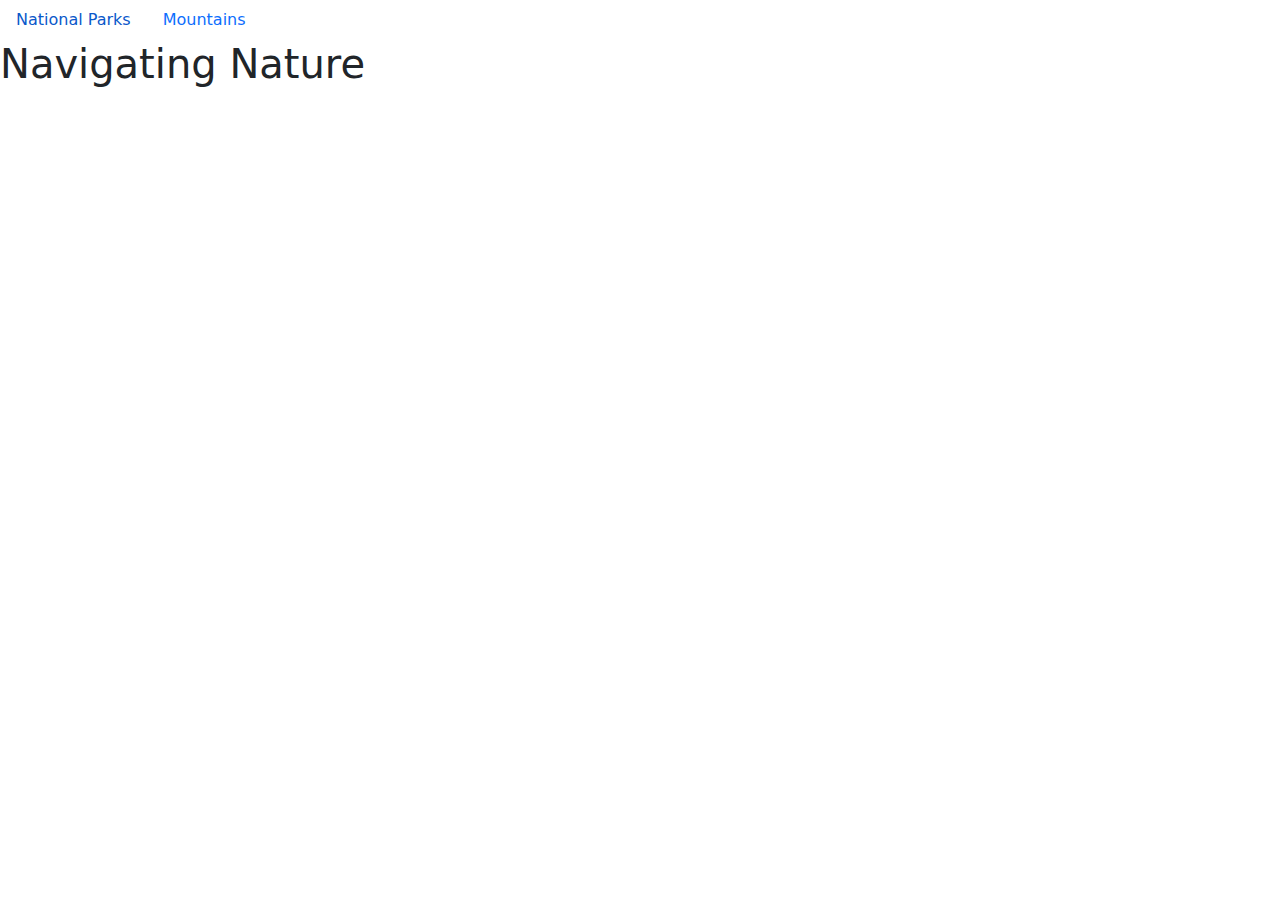
<file: index.html>
<!DOCTYPE html>
<html lang="en">
  <head>
    <meta charset="UTF-8" />
    <meta name="viewport" content="width=device-width, initial-scale=1.0" />
    <title>Document</title>
    <link href="https://cdn.jsdelivr.net/npm/bootstrap@5.3.3/dist/css/bootstrap.min.css" rel="stylesheet" />
  </head>
  <body>
    <nav class="nav">
      <a class="nav-link" href="national-parks.html">National Parks</a>
      <a class="nav-link" href="/mountains.html">Mountains</a>
    </nav> 
    <h1> Navigating Nature</h1>
  </body>
</html>
</file>
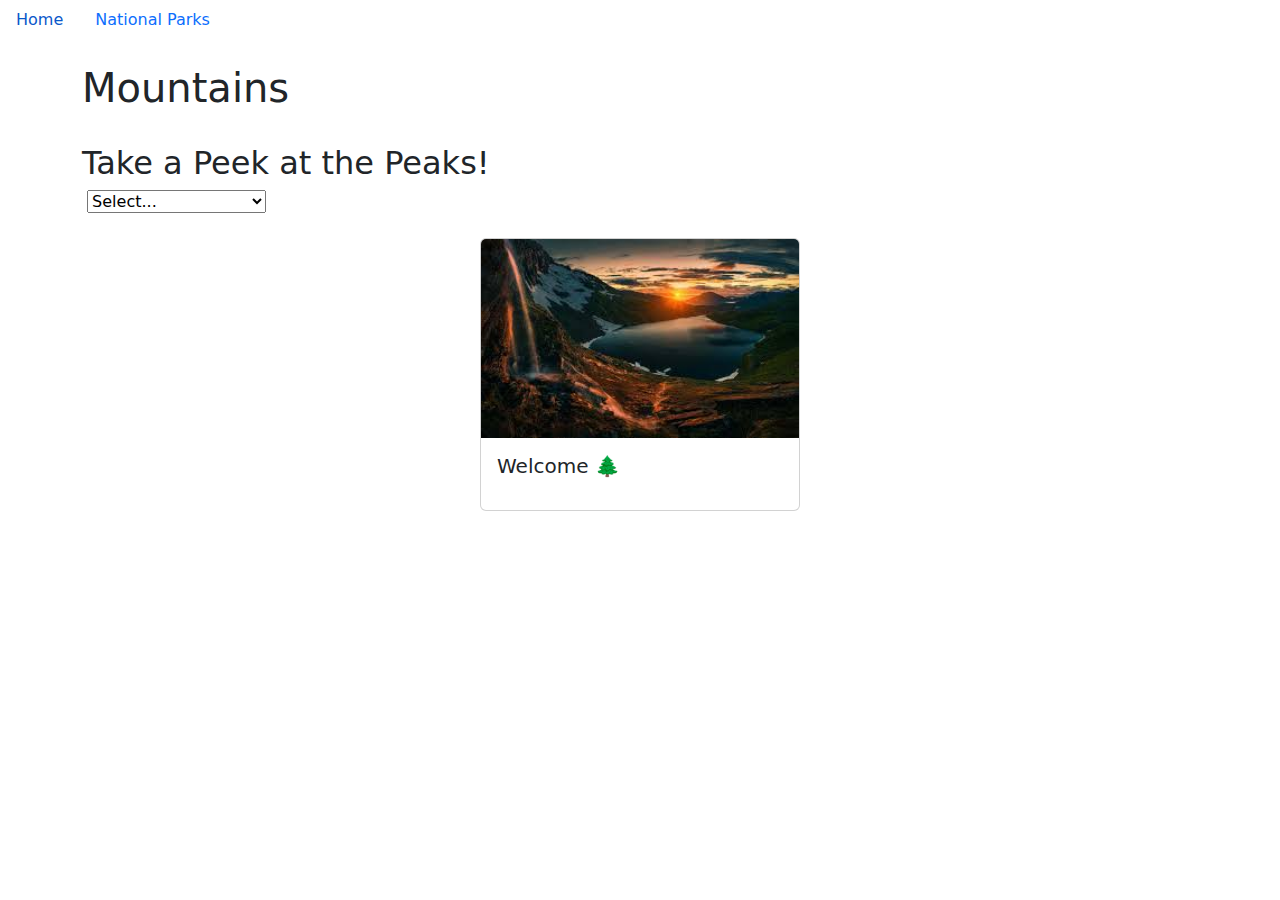
<file: mountains.html>
<!DOCTYPE html>
<html lang="en">
  <head>
    <meta charset="UTF-8" />
    <meta http-equiv="X-UA-Compatible" content="IE=edge" />
    <meta name="viewport" content="width=device-width, initial-scale=1.0" />
    <link href="https://cdn.jsdelivr.net/npm/bootstrap@5.3.3/dist/css/bootstrap.min.css" rel="stylesheet" />
    <title>Mountains</title>
  </head>
  <body>
    <nav class="nav">
      <a class="nav-link" href="./index.html">Home</a>
      <a class="nav-link" href="national-parks.html">National Parks</a>
    </nav>
    <main class="container mt-4">
      <h1>Mountains</h1>
      <br />
      <h2>Take a Peek at the Peaks!</h2>
      <article>
        <label for="mountainsDropdown"></label>
        <select id="mountainsDropdown" onchange="showMountainDetails()">
          <option value="">Select...</option>
        </select>
        <!-- <button type="button" id="mountainDetailsButton" onclick="showMountainDetails()">Show Details</button> -->
      </article>
      <br />
      <div class="d-flex justify-content-center">
        <div id="mountainDeatilsDiv" class="card" style="width: 20rem">
          <img id="logoImage" src="./images/aa1.jpg" class="card-img-top img-fluid" alt="logo" height=" " />
          <div class="card-body">
            <h5 id="cardTitleHeading" class="card-title">Welcome &#127794;</h5>
            <div class="card-text">
              <p id="mountainDetailsParagraph"></p>
            </div>
          </div>
        </div>
      </div>
     

      <!-- <h1>Mountains</h1>
      <br />
      <h2>Take a Peek at the Peaks!</h2>
      <article>
        <label for="mountainsDropdown"></label>
        <select id="mountainsDropdown" onchange="showMountainDetails()">
          <option value="">Select...</option>
        </select>
      
      </article> 
      <br>
      <div id="mountainDeatilsDiv" class="card " style="width: 20rem"  >
        <img id="logoImage" src="./images/aa1.jpg" class="card-img-top img-fluid" alt="logo" />
        <div class="card-body">
          <h5 id="cardTitleHeading" class="card-title">Welcome &#127794;</h5>
          <div class="card-text"> 
            <p id="mountainDetailsParagraph"></p>
          </div>
        </div>
      </div> -->
    </main>
    <script src="scripts/mountainData.js"></script>
    <script src="scripts/mountains.js"></script>
  </body>
</html>
</file>
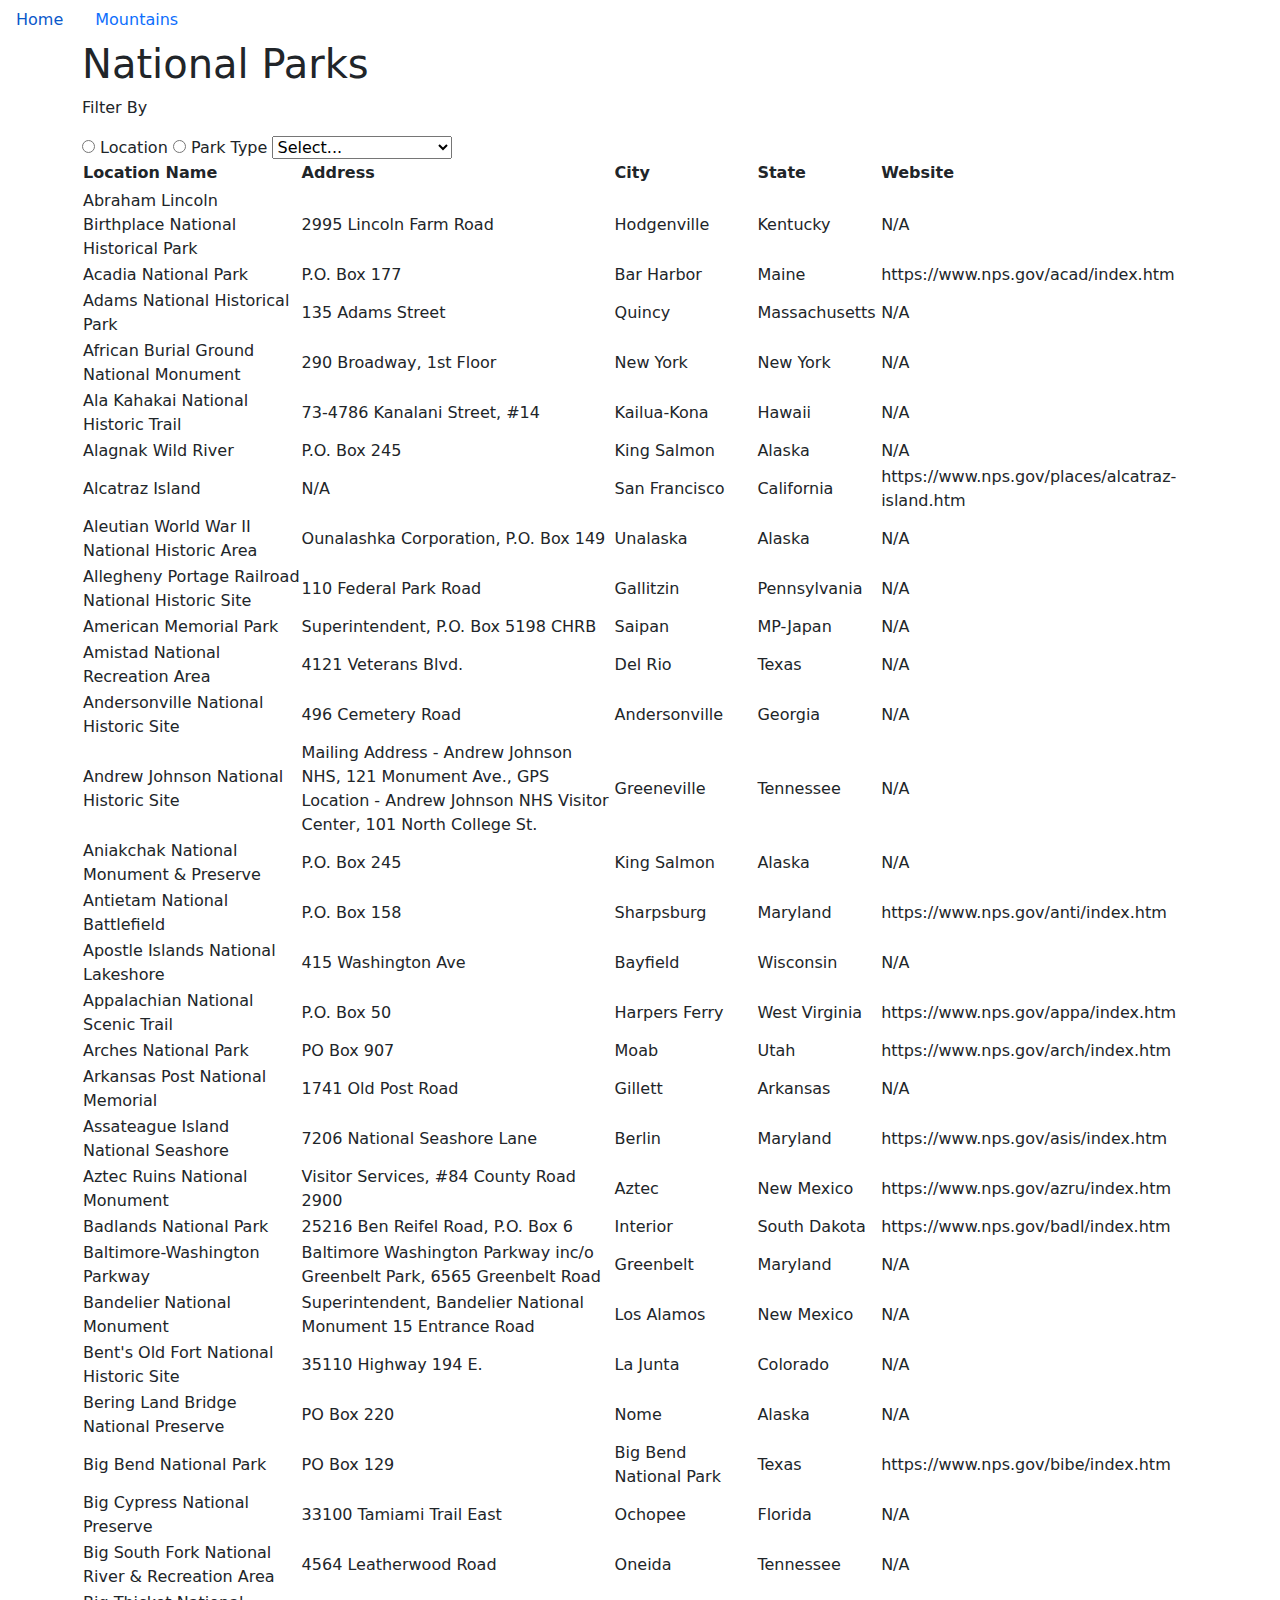
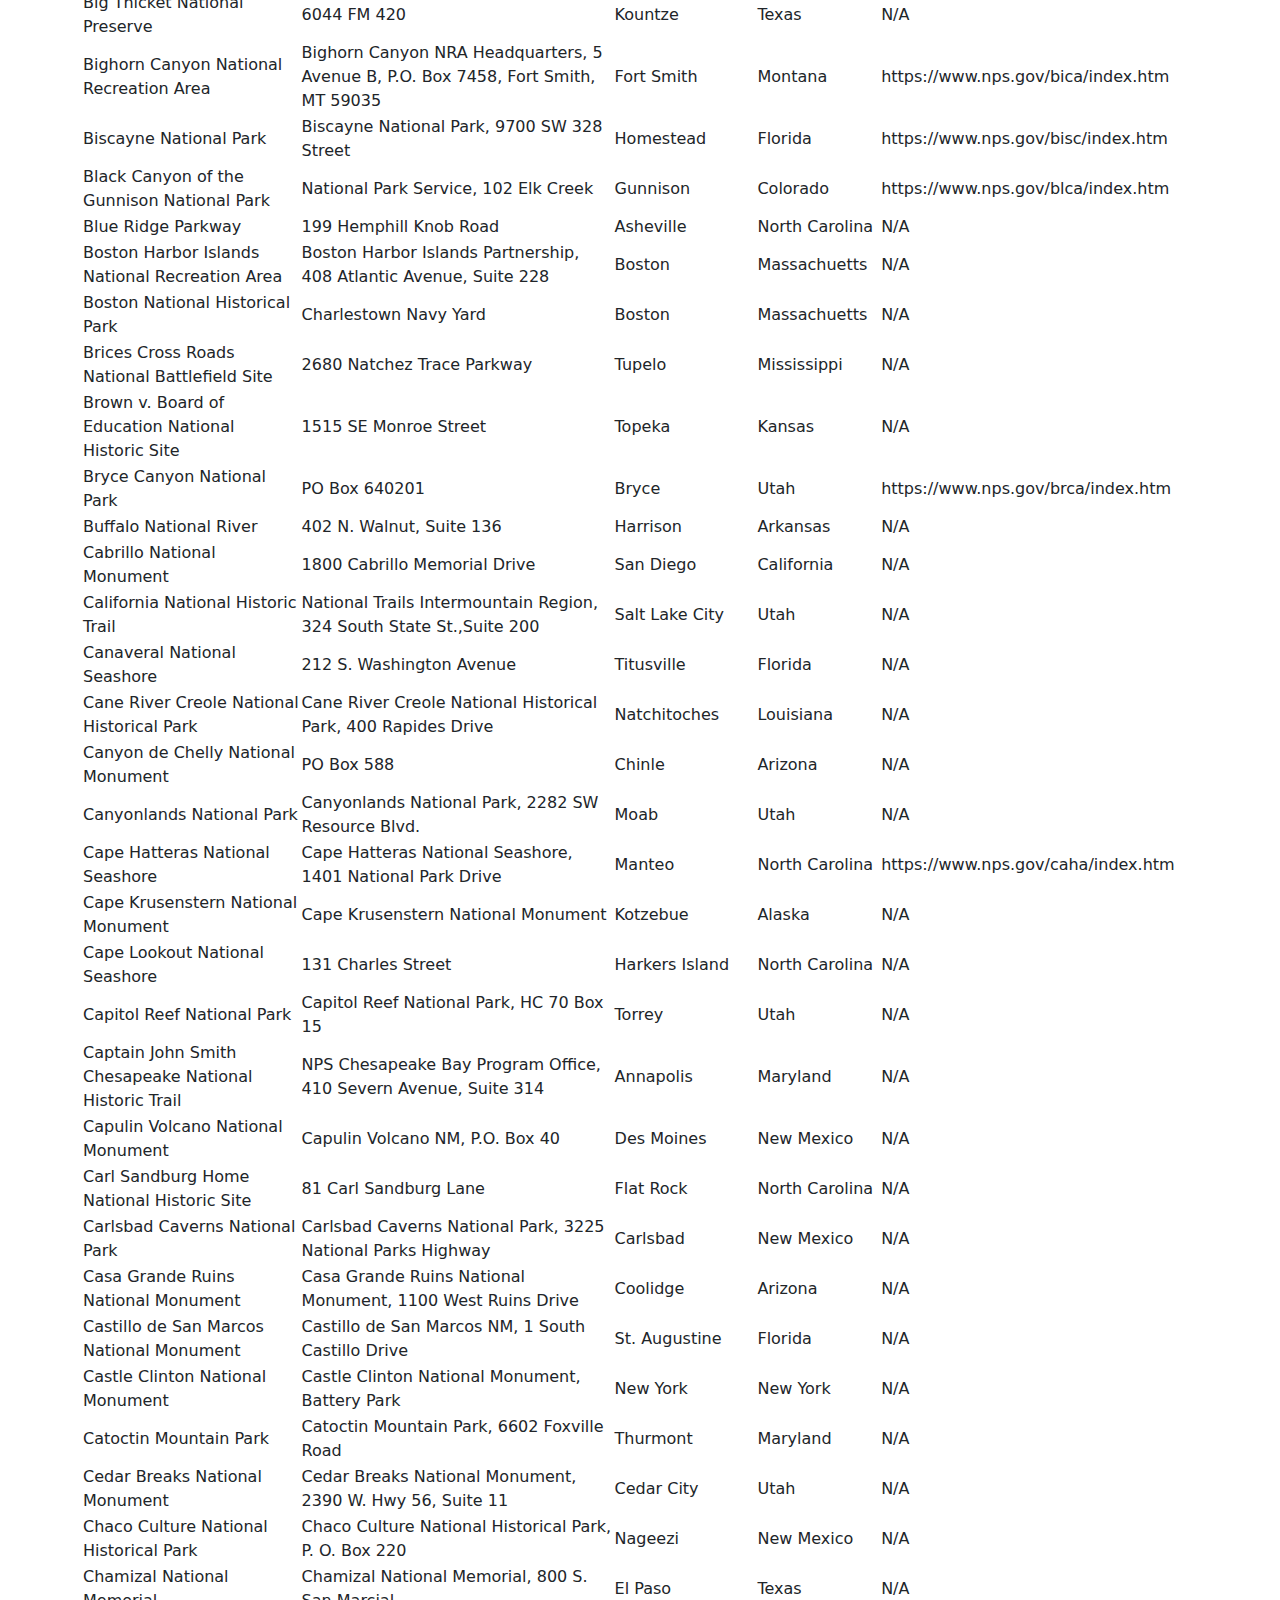
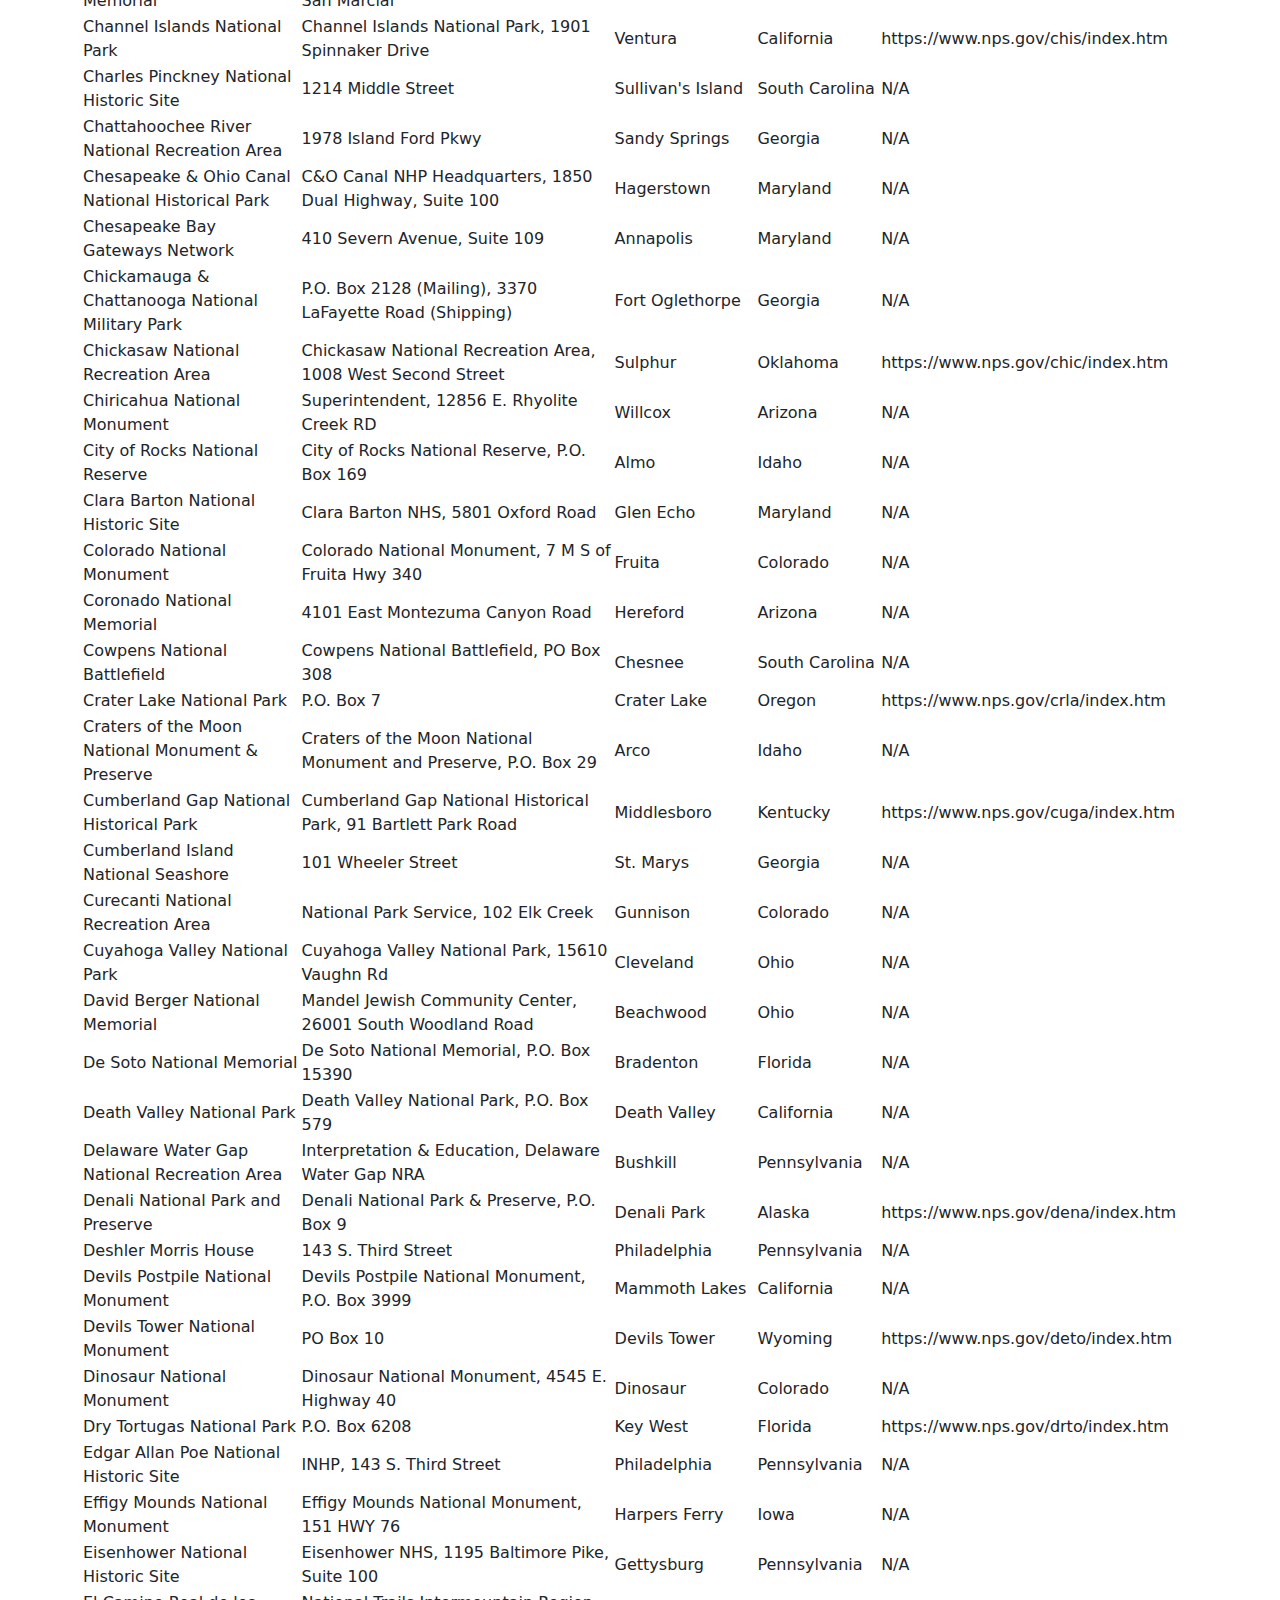
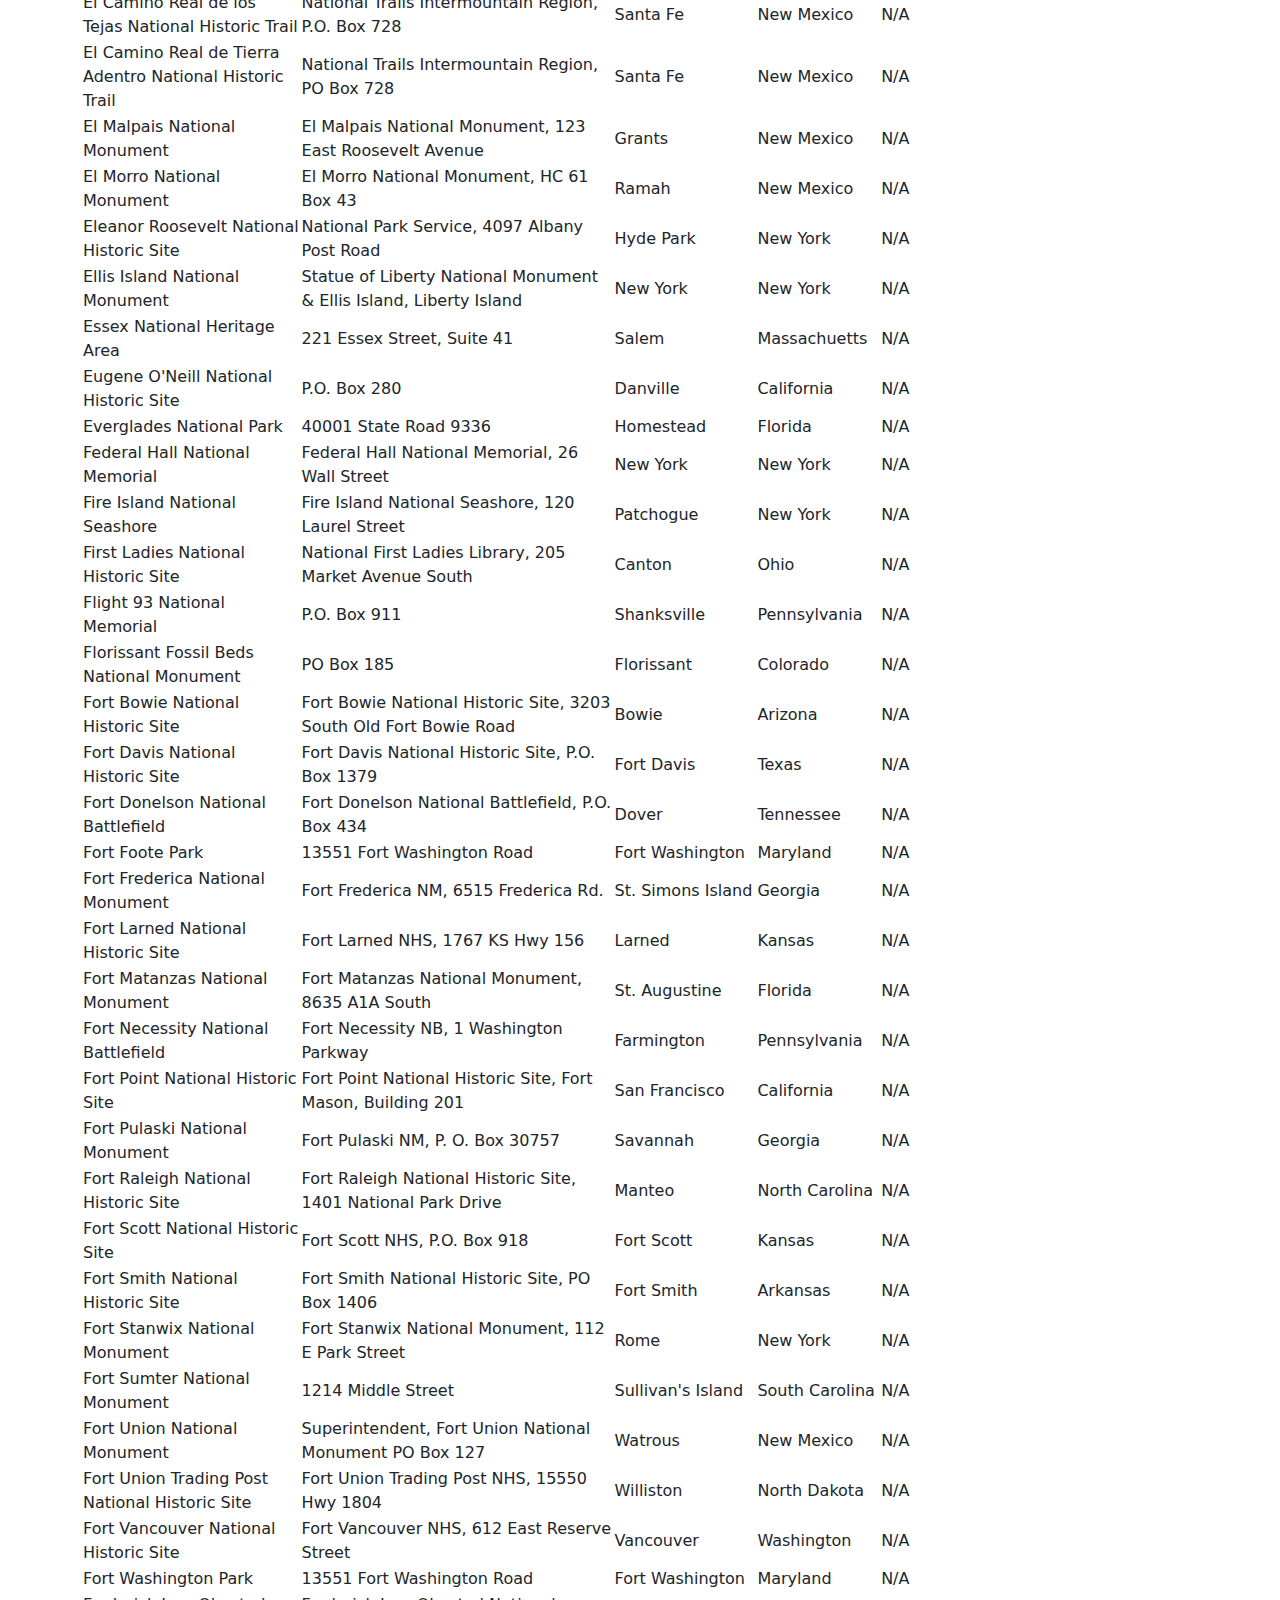
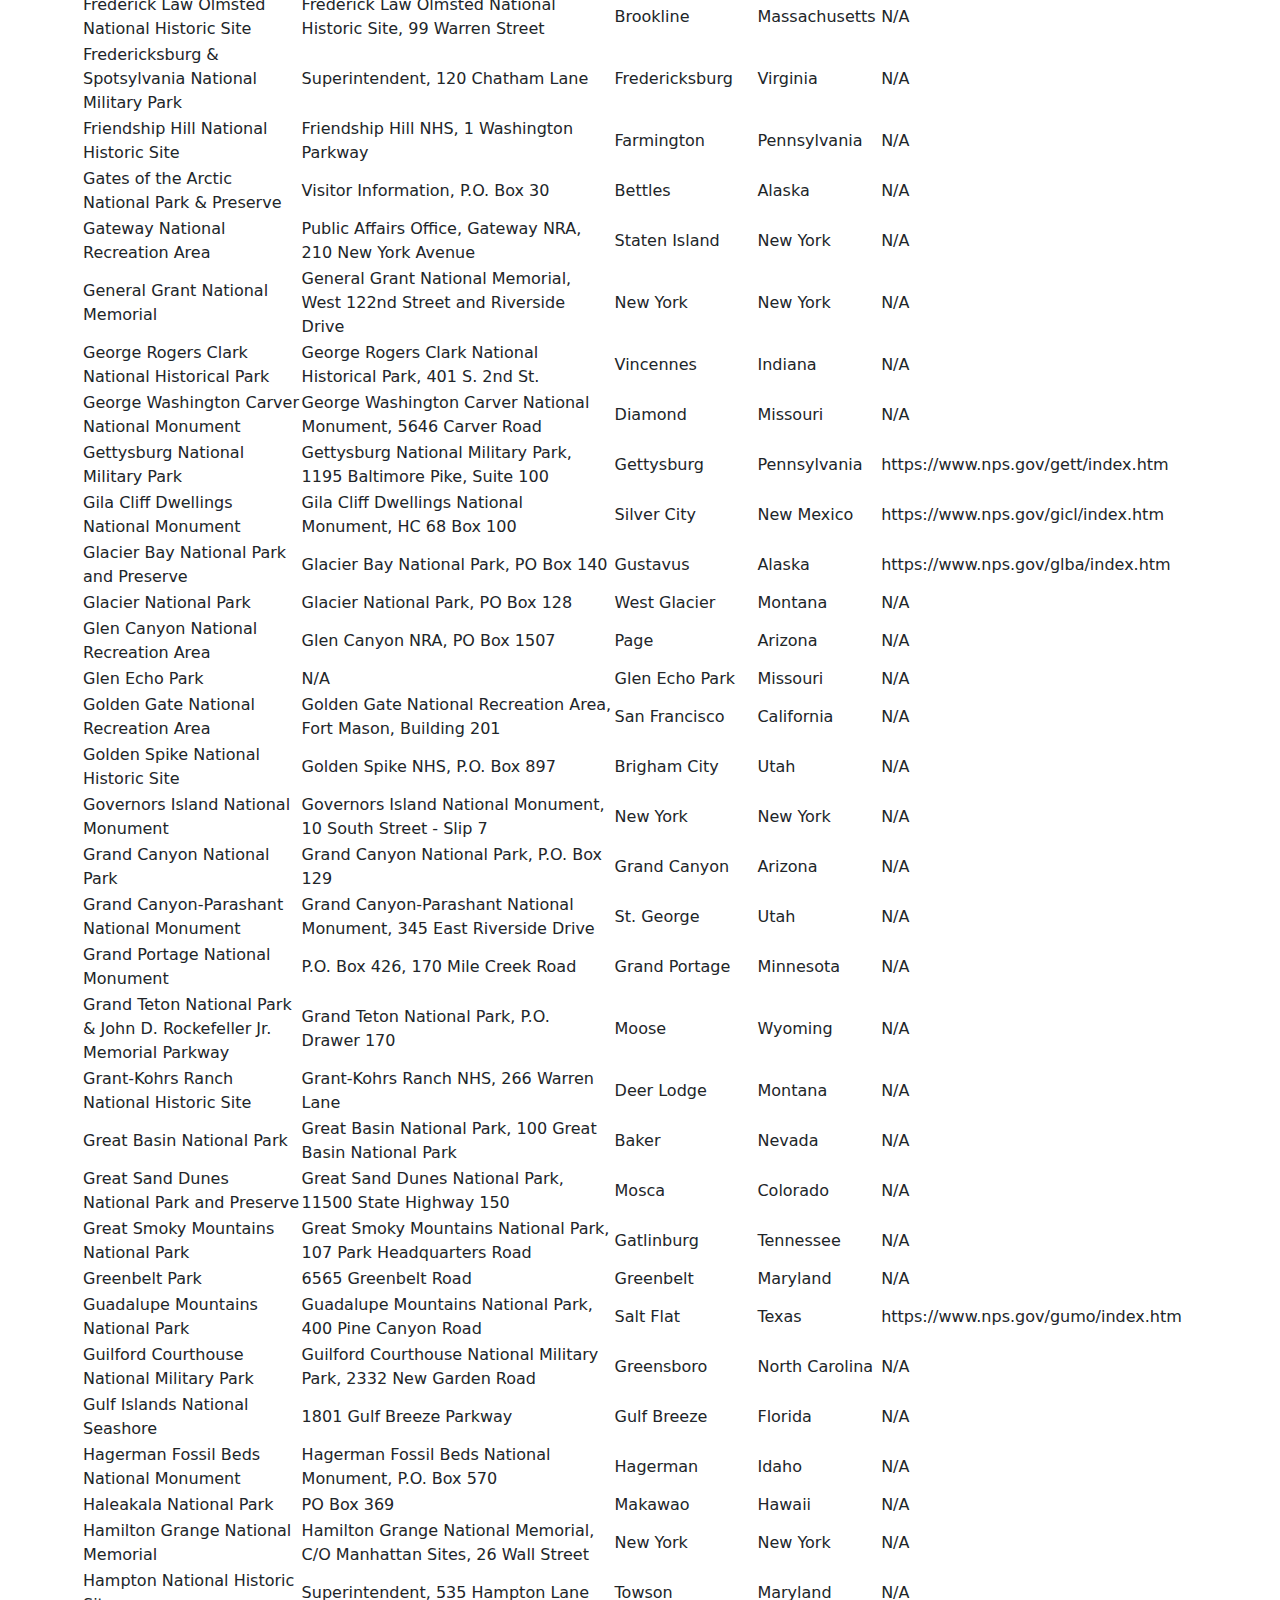
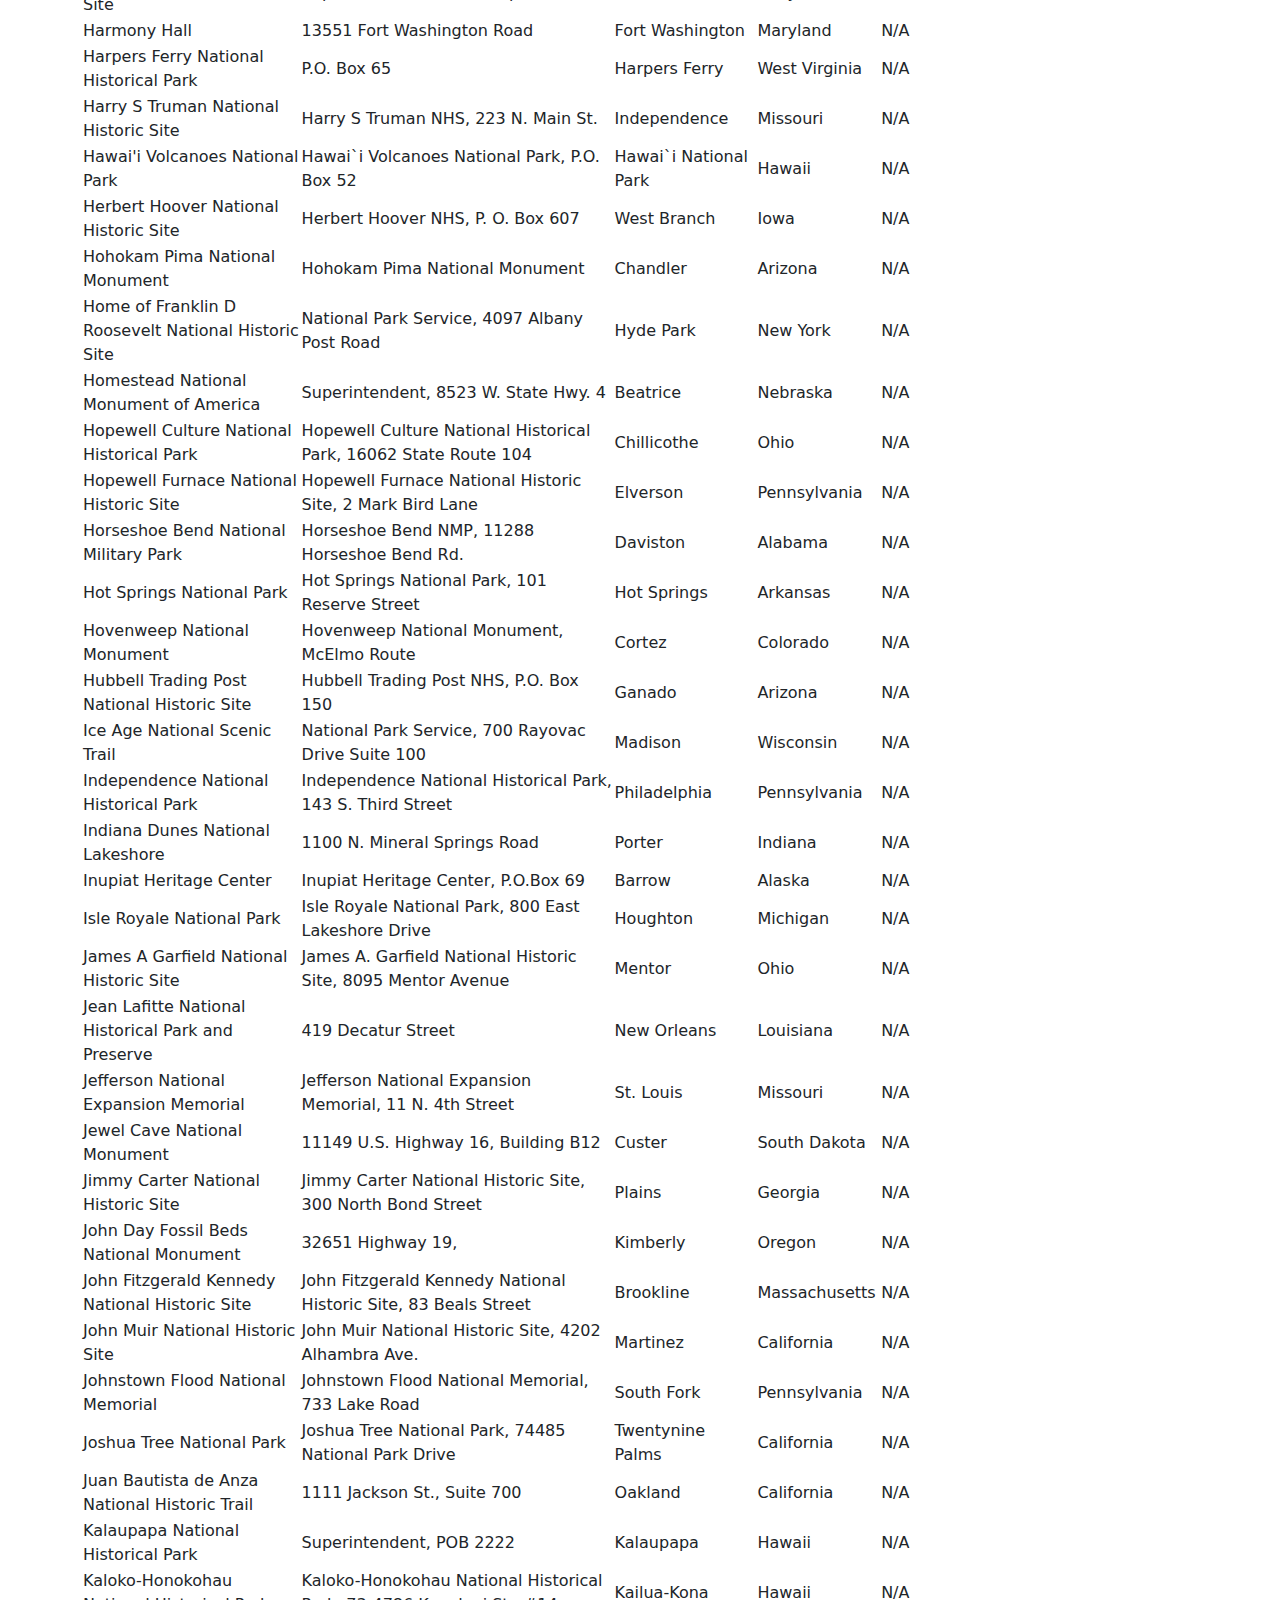
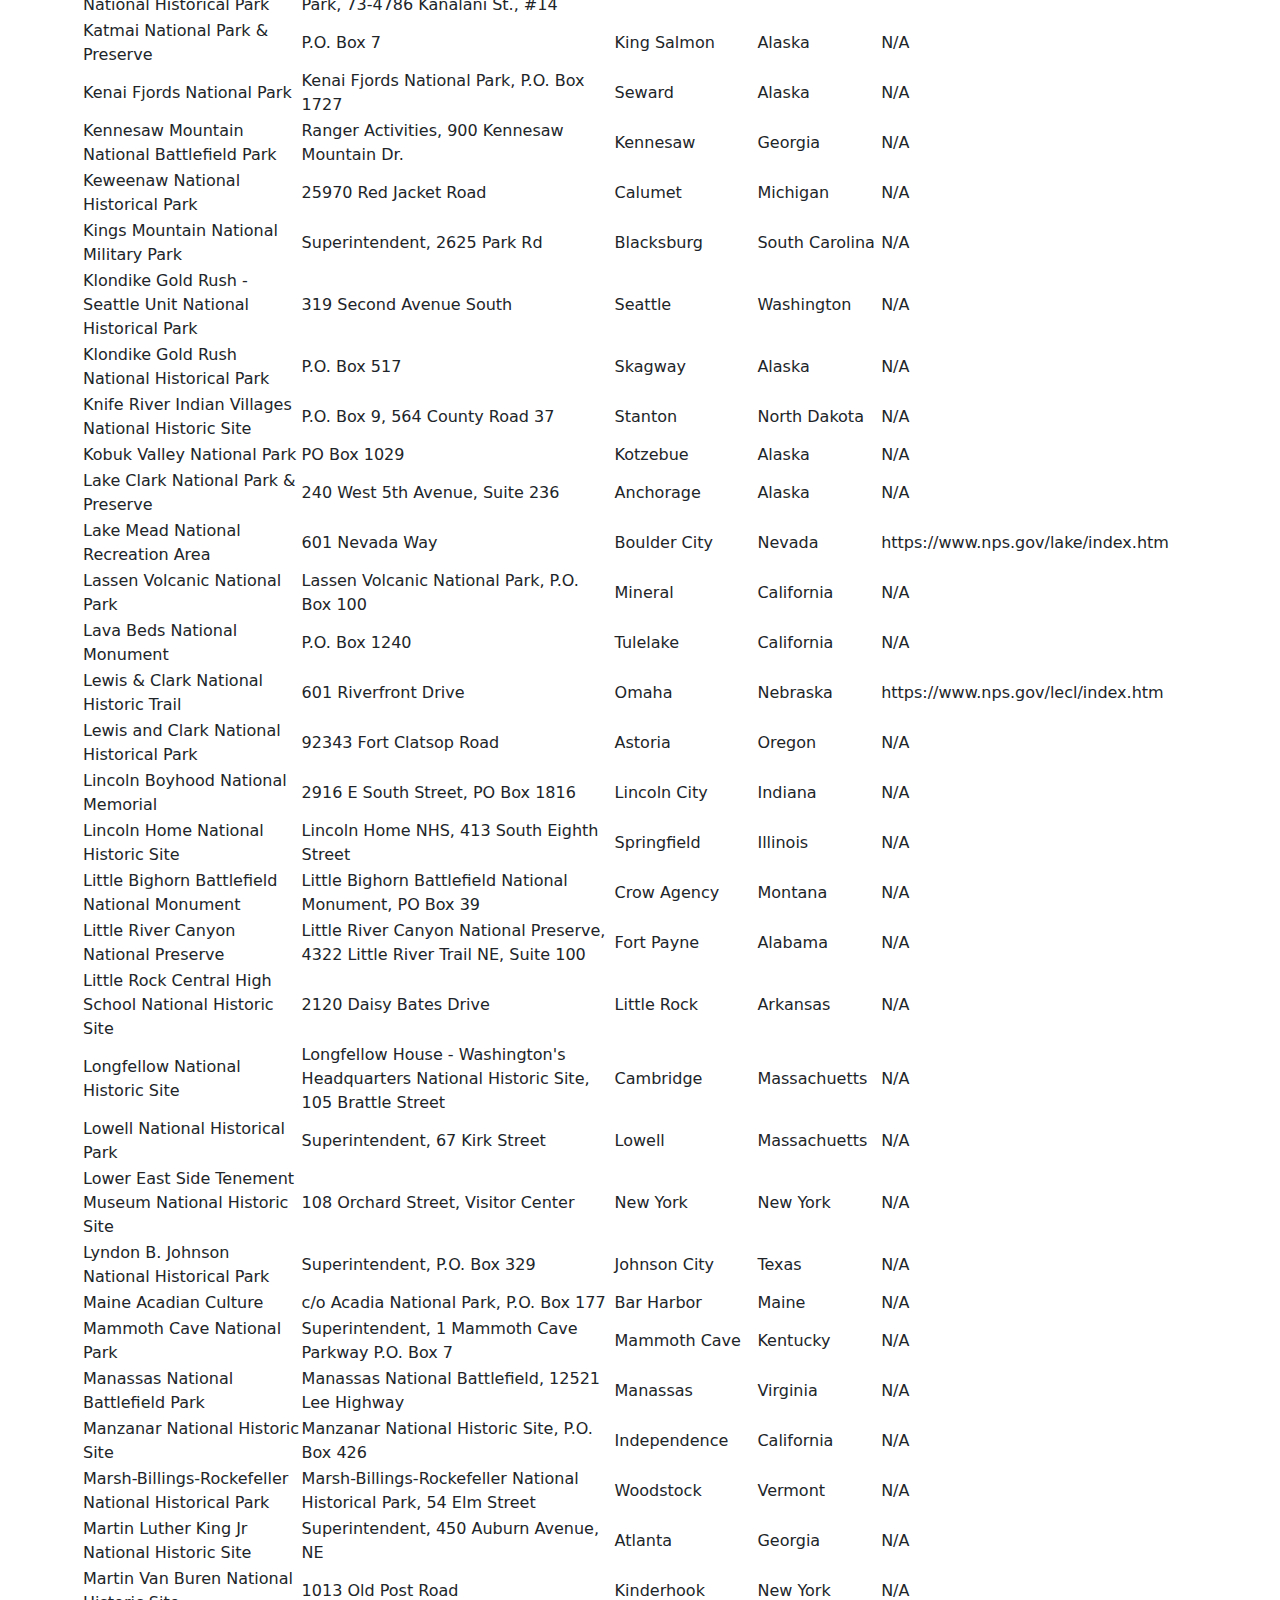
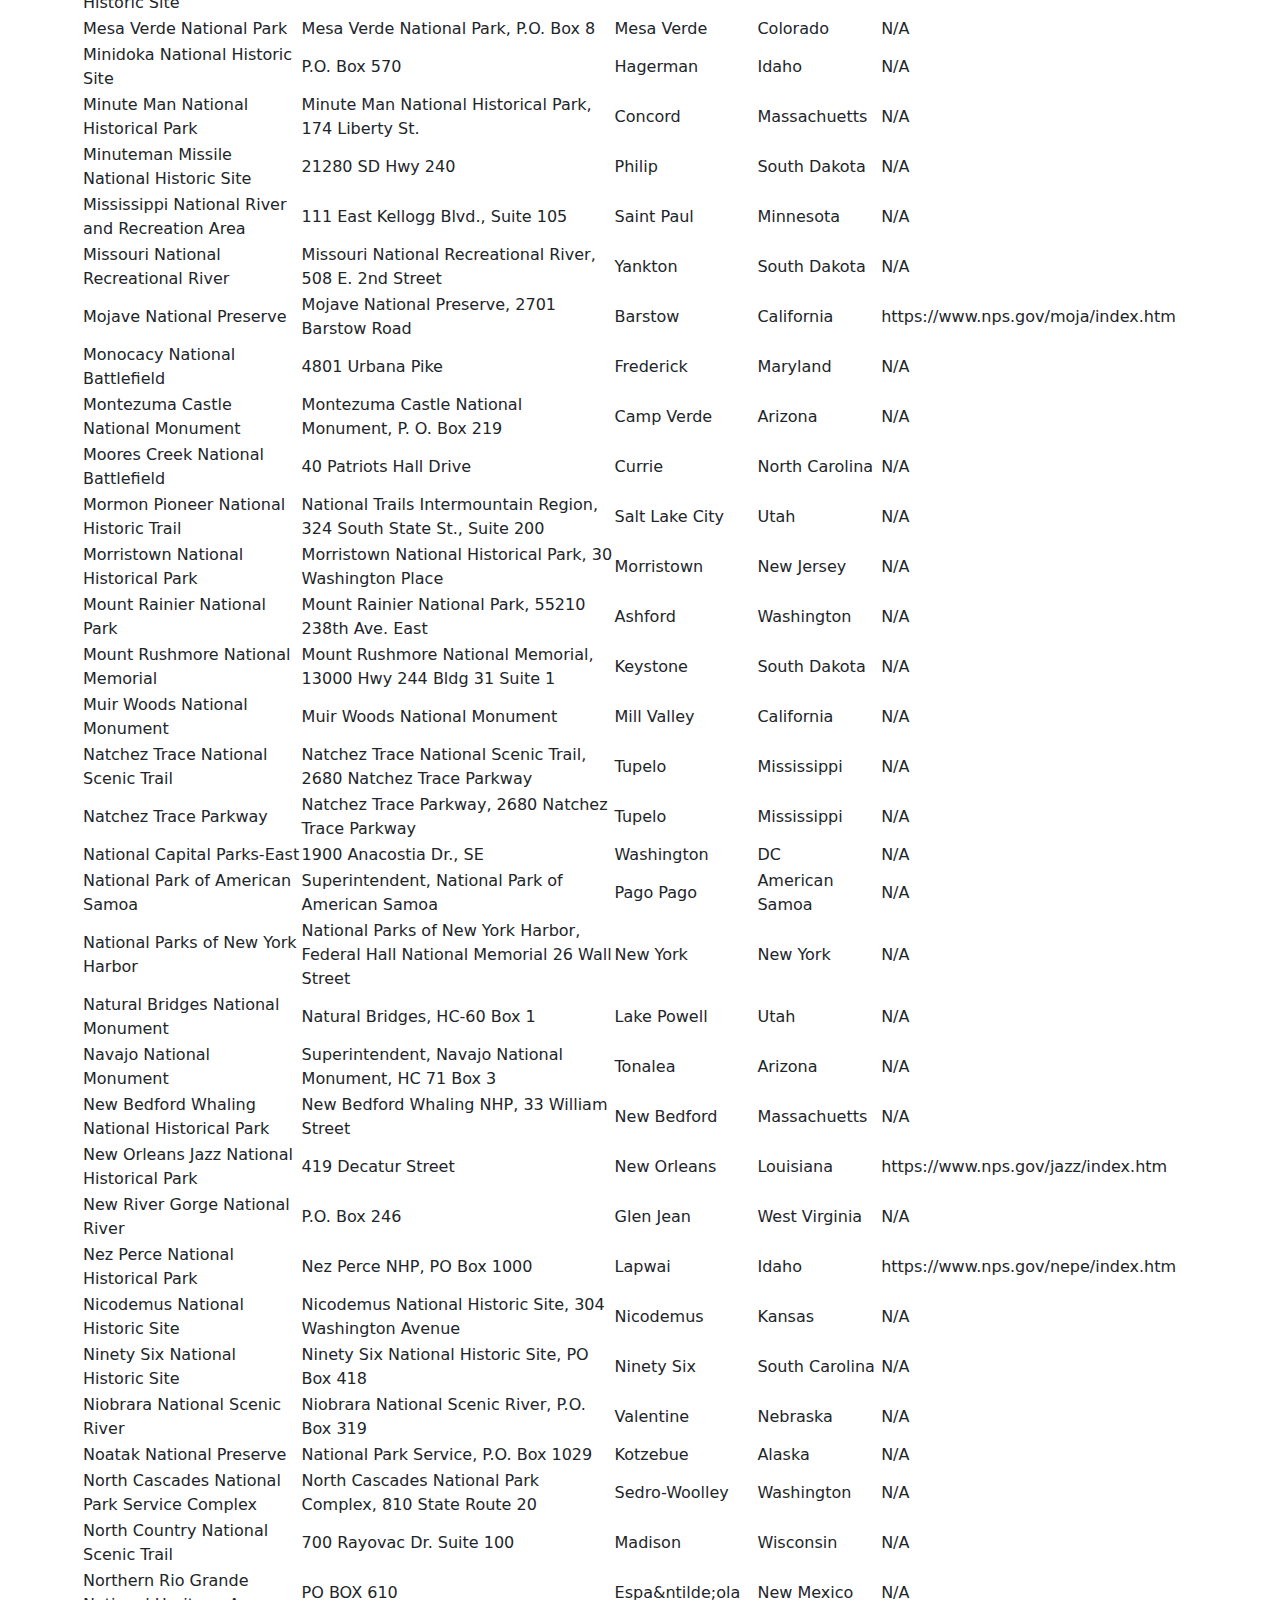
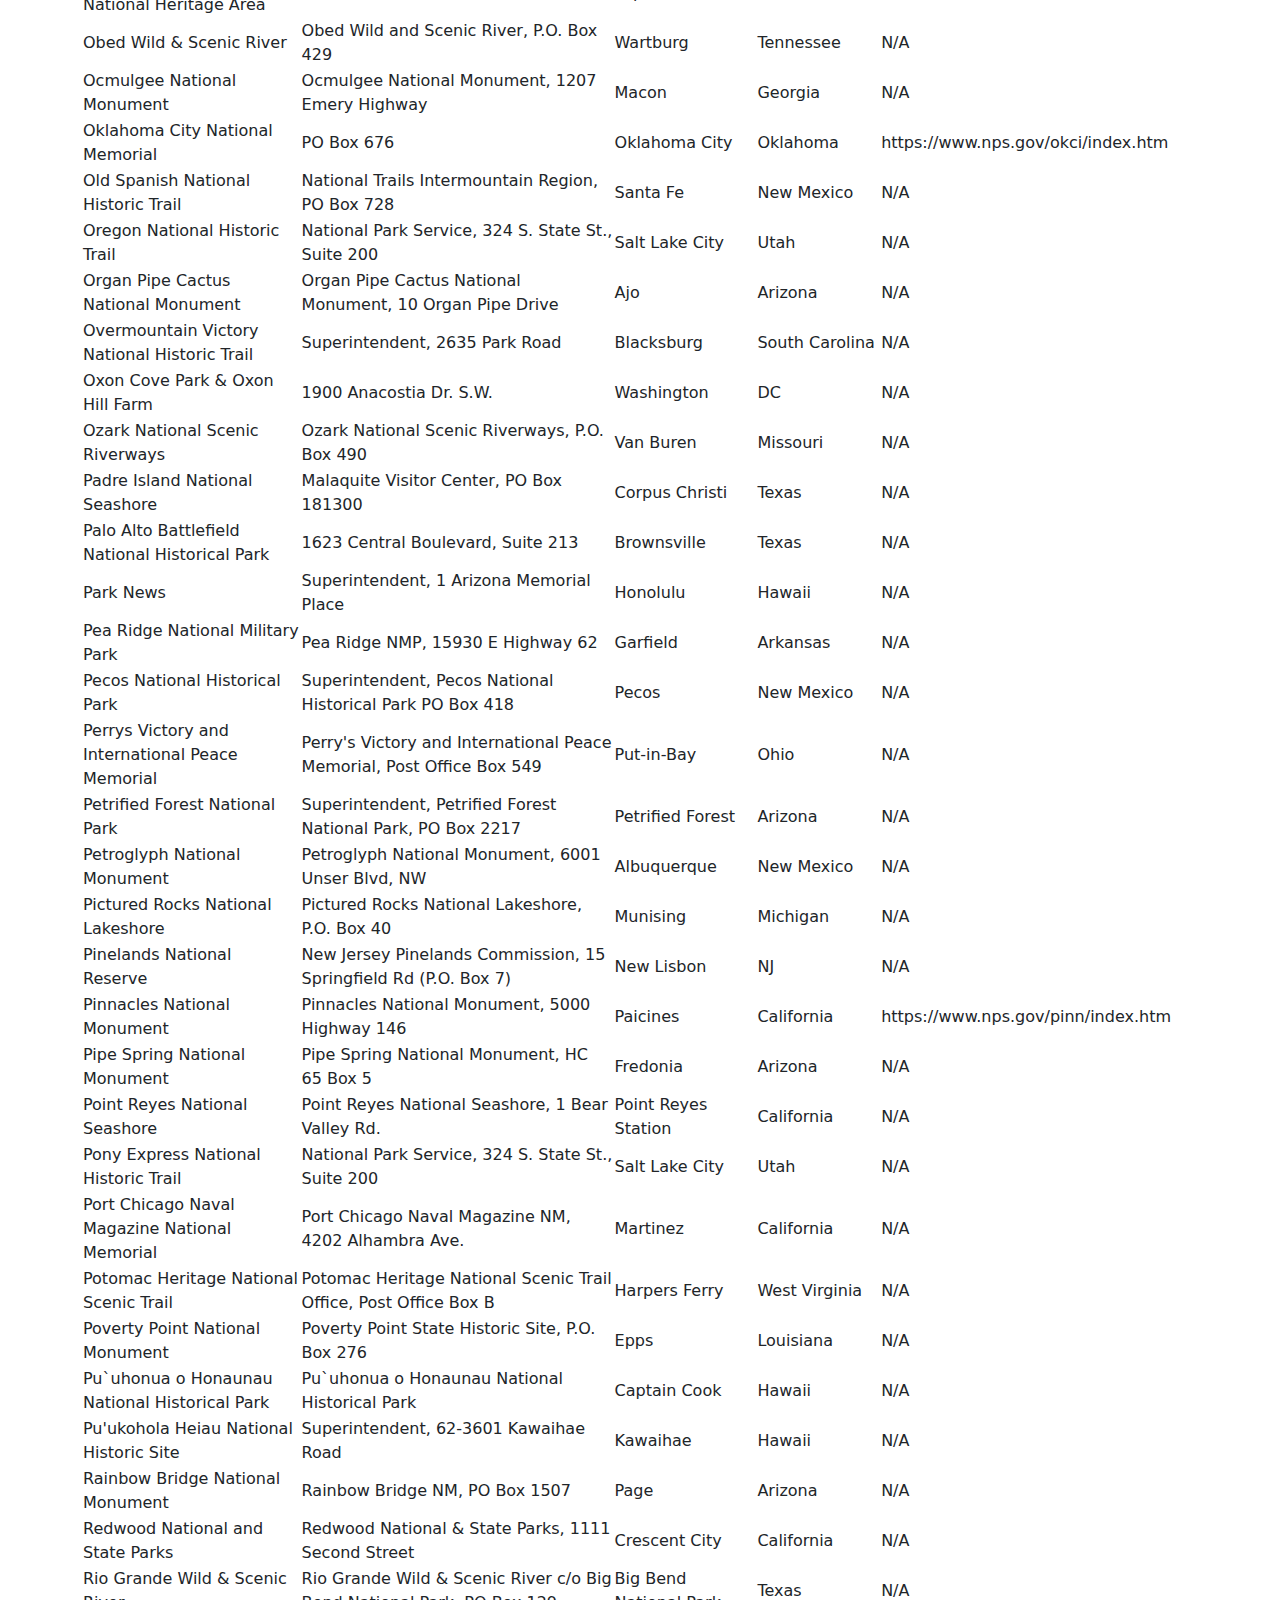
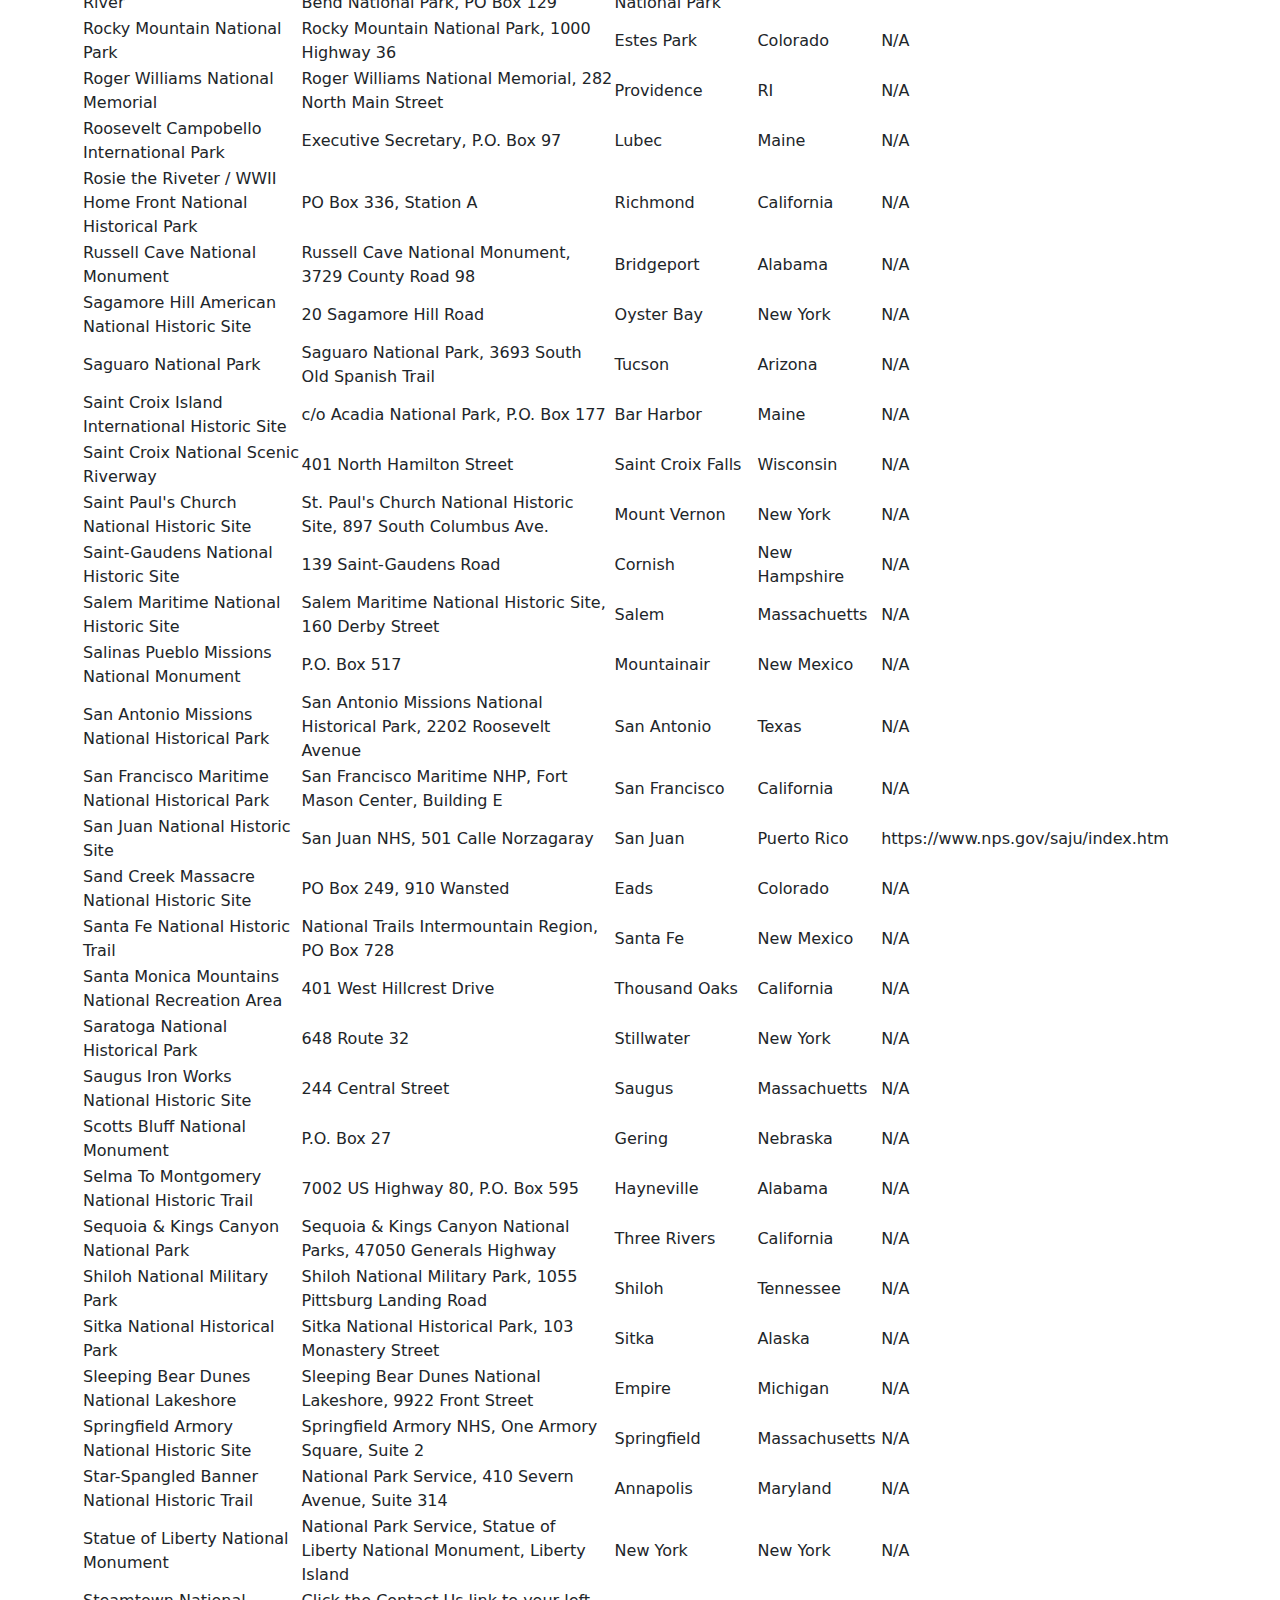
<file: national-parks.html>
<!DOCTYPE html>
<html lang="en">
  <head>
    <meta charset="UTF-8" />
    <meta http-equiv="X-UA-Compatible" content="IE=edge" />
    <meta name="viewport" content="width=device-width, initial-scale=1.0" />
    <title>Document</title> 
    <link href="https://cdn.jsdelivr.net/npm/bootstrap@5.3.3/dist/css/bootstrap.min.css" rel="stylesheet" />
  </head>
  <body>
    <nav class="nav">
      <a class="nav-link" href="./index.html">Home</a>
      <a class="nav-link" href="/mountains.html">Mountains</a>
    </nav>
    <main class=" container-lg">
      <h1>National Parks</h1>
      <p>Filter By</p>

      <input type="radio" id="filterByLocation" name="filterOption" onchange="filterTypeChanged()" />
      <label for="filterByLocation"> Location </label>
      <input type="radio" id="byParkTypeRadio" name="filterOption" onchange="filterTypeChanged()" />
      <label for="byParkTypeRadio">Park Type </label>
      <select id="parksDropdown" onchange="filter()">
        <option value="">Select...</option>
      </select>
      <table>
        <thead>
          <tr>
            <th>Location Name</th>
            <th>Address</th>
            <th>City</th>
            <th>State</th>
            <th>Website</th>
          </tr>
        </thead>
        <tbody id="parksTBody">
          <tr>
            <td></td>
            <td></td>
            <td></td>
            <td></td>
          </tr>
        </tbody>
      </table>
      <script src="scripts/locationData.js"></script>
      <script src="scripts/parkTypeData.js"></script>
      <script src="scripts/nationalParkData.js"></script>

      <script src="scripts/national-parks.js"></script>
    </main>
  </body>
</html>
</file>
